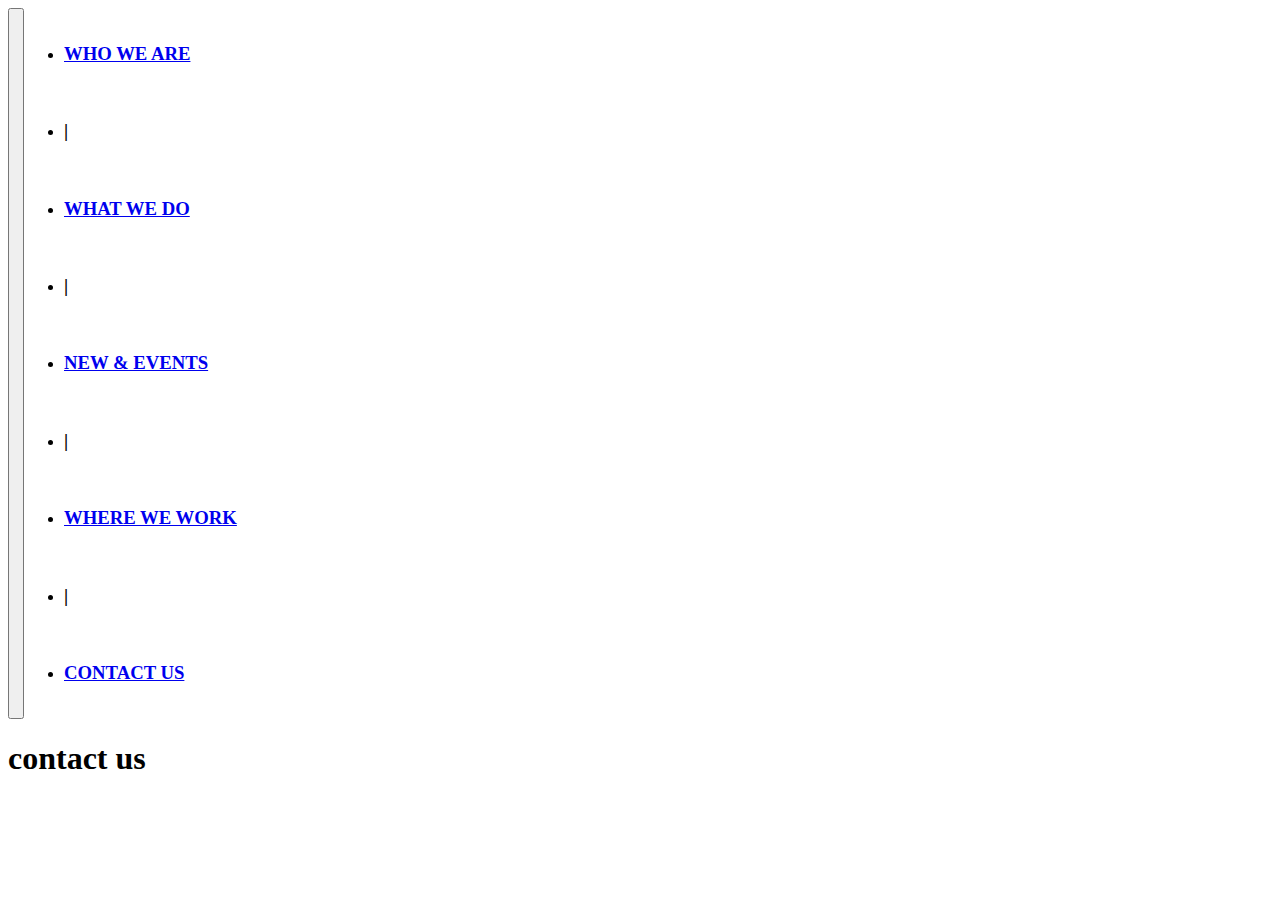
<file: contact_us.html>
<!doctype html>
<html lang="en">
  <head>
    <!-- Required meta tags -->
    <meta charset="utf-8">
    <meta name="viewport" content="width=device-width, initial-scale=1">

    <!-- Bootstrap CSS -->
    <link href="https://cdn.jsdelivr.net/npm/bootstrap@5.1.1/dist/css/bootstrap.min.css" rel="stylesheet" integrity="sha384-F3w7mX95PdgyTmZZMECAngseQB83DfGTowi0iMjiWaeVhAn4FJkqJByhZMI3AhiU" crossorigin="anonymous">

    <title>Hello, world!</title>
  </head>
  <body>
    <nav class="navbar navbar-expand-lg navbar-light bg-light">
        
        <div class="container-fluid">
            <span style="display: flex; flex-grow: 1;"class="border border-4 border-end-0 border-start-0">
          <a class="navbar-brand" href="#"></a>
          <button class="navbar-toggler" type="button" data-bs-toggle="collapse" data-bs-target="#navbarNav" aria-controls="navbarNav" aria-expanded="false" aria-label="Toggle navigation">
            <span class="navbar-toggler-icon"></span>
          </button>
            
          <div style="display: flex; justify-content: space-around;" class="collapse navbar-collapse" id="navbarNav">
            <ul class=" navbarNav navbar-nav">
                <li id="who"class="nav-item" >
                    <a style="margin-right:75px" class="nav-link" href="index.html"><h3>WHO WE ARE</h3></a>
                  </li>
                  <li class="nav-item">
                    <a style="margin-right:75px" class="nav-link"><h3>|</h3></a>
                  </li>
              <li class="nav-item">
                <a style="margin-right:75px" class="nav-link" href="what_we_do.html"><h3>WHAT WE DO</h3></a>
              </li>
              <li class="nav-item">
                <a style="margin-right:75px" class="nav-link"><h3>|</h3></a>
              </li>
              <li class="nav-item">
                <a style="margin-right:75px" class="nav-link" href="https://austin1942.github.io/Austinwebsite1/" target="blank"><h3>NEW & EVENTS</h3></a>
              </li>
              <li class="nav-item">
                <a style="margin-right:75px" class="nav-link"><h3>|</h3></a>
              </li>
              <li class="nav-item">
                <a style="margin-right:75px" class="nav-link" href="where_we_do.html"><h3>WHERE WE WORK</h3></a>
              </li>
              <li class="nav-item">
                <a style="margin-right:75px" class="nav-link"><h3>|</h3></a>
              </li>
              <li class="nav-item">
                <a class="nav-link" href="contact_us.html"><h3>CONTACT US</h3></a>
              </li>
            </ul>
          </div>
        </span> 
        </div>
      </nav>
    <h1>contact us</h1>

    <script src="https://cdn.jsdelivr.net/npm/bootstrap@5.1.1/dist/js/bootstrap.bundle.min.js" integrity="sha384-/bQdsTh/da6pkI1MST/rWKFNjaCP5gBSY4sEBT38Q/9RBh9AH40zEOg7Hlq2THRZ" crossorigin="anonymous"></script>

    
  </body>
</html>
</file>
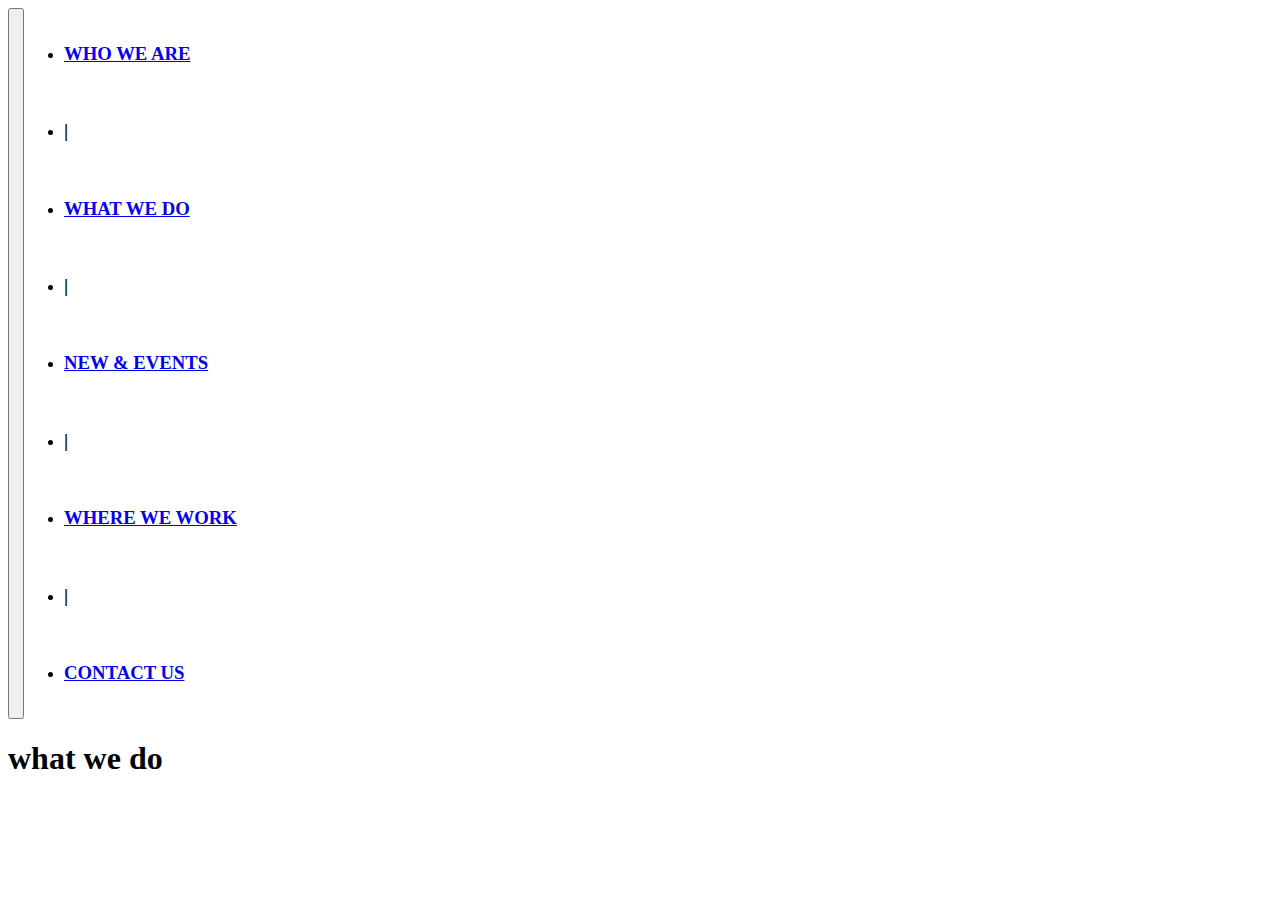
<file: what_we_do.html>
<!doctype html>
<html lang="en">
  <head>
    <!-- Required meta tags -->
    <meta charset="utf-8">
    <meta name="viewport" content="width=device-width, initial-scale=1">

    <!-- Bootstrap CSS -->
    <link href="https://cdn.jsdelivr.net/npm/bootstrap@5.1.1/dist/css/bootstrap.min.css" rel="stylesheet" integrity="sha384-F3w7mX95PdgyTmZZMECAngseQB83DfGTowi0iMjiWaeVhAn4FJkqJByhZMI3AhiU" crossorigin="anonymous">

    <title>Hello, world!</title>
  </head>
  <body>
    <nav class="navbar navbar-expand-lg navbar-light bg-light">
        
        <div class="container-fluid">
            <span style="display: flex; flex-grow: 1;"class="border border-4 border-end-0 border-start-0">
          <a class="navbar-brand" href="#"></a>
          <button class="navbar-toggler" type="button" data-bs-toggle="collapse" data-bs-target="#navbarNav" aria-controls="navbarNav" aria-expanded="false" aria-label="Toggle navigation">
            <span class="navbar-toggler-icon"></span>
          </button>
            
          <div style="display: flex; justify-content: space-around;" class="collapse navbar-collapse" id="navbarNav">
            <ul class=" navbarNav navbar-nav">
                <li id="who"class="nav-item" >
                    <a style="margin-right:75px" class="nav-link" href="index.html"><h3>WHO WE ARE</h3></a>
                  </li>
                  <li class="nav-item">
                    <a style="margin-right:75px" class="nav-link"><h3>|</h3></a>
                  </li>
              <li class="nav-item">
                <a style="margin-right:75px" class="nav-link" href="what_we_do.html"><h3>WHAT WE DO</h3></a>
              </li>
              <li class="nav-item">
                <a style="margin-right:75px" class="nav-link"><h3>|</h3></a>
              </li>
              <li class="nav-item">
                <a style="margin-right:75px" class="nav-link" href="https://austin1942.github.io/Austinwebsite1/" target="blank"><h3>NEW & EVENTS</h3></a>
              </li>
              <li class="nav-item">
                <a style="margin-right:75px" class="nav-link"><h3>|</h3></a>
              </li>
              <li class="nav-item">
                <a style="margin-right:75px" class="nav-link" href="where_we_do.html"><h3>WHERE WE WORK</h3></a>
              </li>
              <li class="nav-item">
                <a style="margin-right:75px" class="nav-link"><h3>|</h3></a>
              </li>
              <li class="nav-item">
                <a class="nav-link" href="contact_us.html"><h3>CONTACT US</h3></a>
              </li>
            </ul>
          </div>
        </span> 
        </div>
      </nav>
    <h1>what we do</h1>

    
    <script src="https://cdn.jsdelivr.net/npm/bootstrap@5.1.1/dist/js/bootstrap.bundle.min.js" integrity="sha384-/bQdsTh/da6pkI1MST/rWKFNjaCP5gBSY4sEBT38Q/9RBh9AH40zEOg7Hlq2THRZ" crossorigin="anonymous"></script>

    
  </body>
</html>
</file>
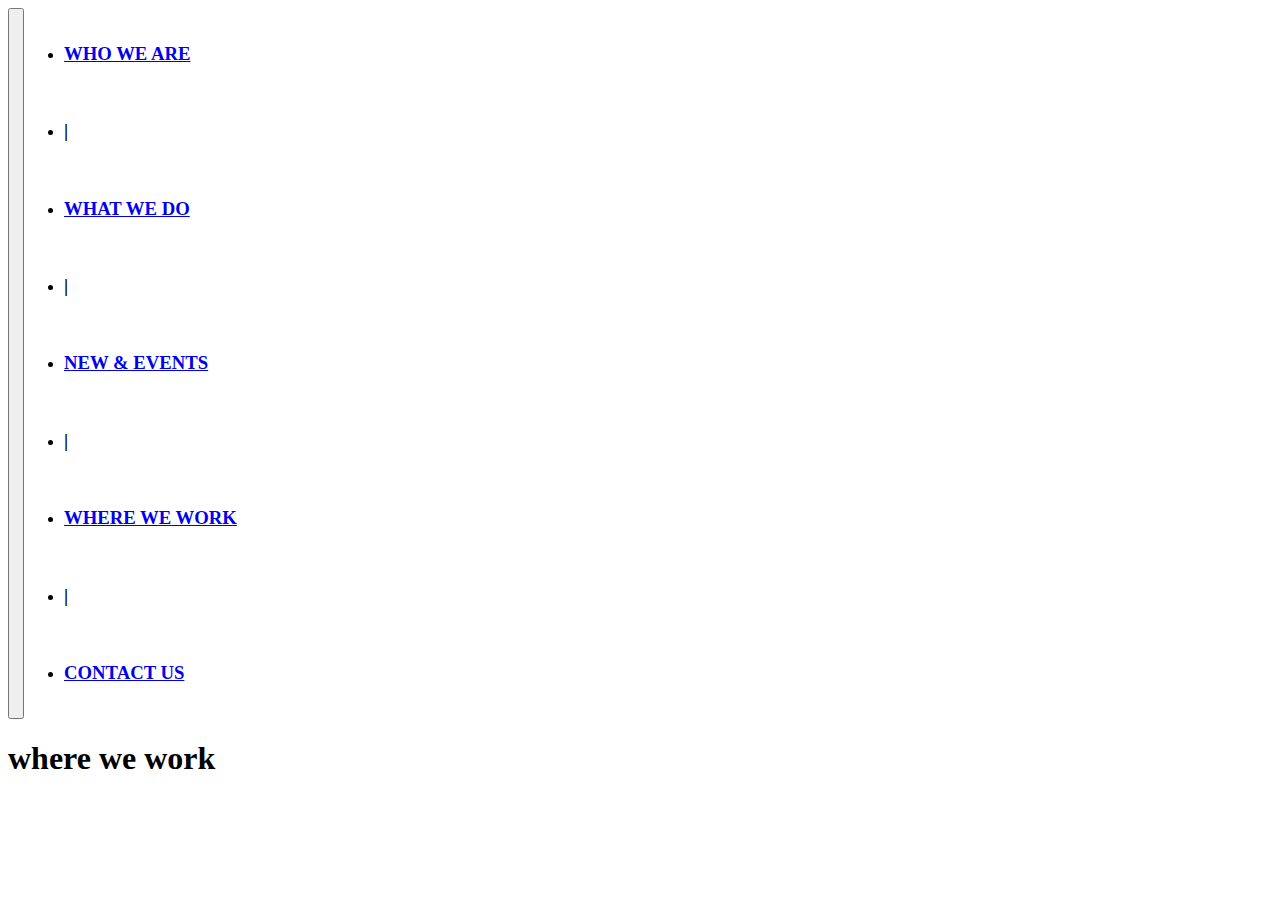
<file: where_we_do.html>
<!doctype html>
<html lang="en">
  <head>
    <!-- Required meta tags -->
    <meta charset="utf-8">
    <meta name="viewport" content="width=device-width, initial-scale=1">

    <!-- Bootstrap CSS -->
    <link href="https://cdn.jsdelivr.net/npm/bootstrap@5.1.1/dist/css/bootstrap.min.css" rel="stylesheet" integrity="sha384-F3w7mX95PdgyTmZZMECAngseQB83DfGTowi0iMjiWaeVhAn4FJkqJByhZMI3AhiU" crossorigin="anonymous">

    <title>Hello, world!</title>
  </head>
  <body>
    <nav class="navbar navbar-expand-lg navbar-light bg-light">
        
        <div class="container-fluid">
            <span style="display: flex; flex-grow: 1;"class="border border-4 border-end-0 border-start-0">
          <a class="navbar-brand" href="#"></a>
          <button class="navbar-toggler" type="button" data-bs-toggle="collapse" data-bs-target="#navbarNav" aria-controls="navbarNav" aria-expanded="false" aria-label="Toggle navigation">
            <span class="navbar-toggler-icon"></span>
          </button>
            
          <div style="display: flex; justify-content: space-around;" class="collapse navbar-collapse" id="navbarNav">
            <ul class=" navbarNav navbar-nav">
                <li id="who"class="nav-item" >
                    <a style="margin-right:75px" class="nav-link" href="index.html"><h3>WHO WE ARE</h3></a>
                  </li>
                  <li class="nav-item">
                    <a style="margin-right:75px" class="nav-link"><h3>|</h3></a>
                  </li>
              <li class="nav-item">
                <a style="margin-right:75px" class="nav-link" href="what_we_do.html"><h3>WHAT WE DO</h3></a>
              </li>
              <li class="nav-item">
                <a style="margin-right:75px" class="nav-link"><h3>|</h3></a>
              </li>
              <li class="nav-item">
                <a style="margin-right:75px" class="nav-link" href="https://austin1942.github.io/Austinwebsite1/" target="blank"><h3>NEW & EVENTS</h3></a>
              </li>
              <li class="nav-item">
                <a style="margin-right:75px" class="nav-link"><h3>|</h3></a>
              </li>
              <li class="nav-item">
                <a style="margin-right:75px" class="nav-link" href="where_we_do.html"><h3>WHERE WE WORK</h3></a>
              </li>
              <li class="nav-item">
                <a style="margin-right:75px" class="nav-link"><h3>|</h3></a>
              </li>
              <li class="nav-item">
                <a class="nav-link" href="contact_us.html"><h3>CONTACT US</h3></a>
              </li>
            </ul>
          </div>
        </span> 
        </div>
      </nav>
    <h1>where we work</h1>

    
    <script src="https://cdn.jsdelivr.net/npm/bootstrap@5.1.1/dist/js/bootstrap.bundle.min.js" integrity="sha384-/bQdsTh/da6pkI1MST/rWKFNjaCP5gBSY4sEBT38Q/9RBh9AH40zEOg7Hlq2THRZ" crossorigin="anonymous"></script>

  
  </body>
</html>
</file>
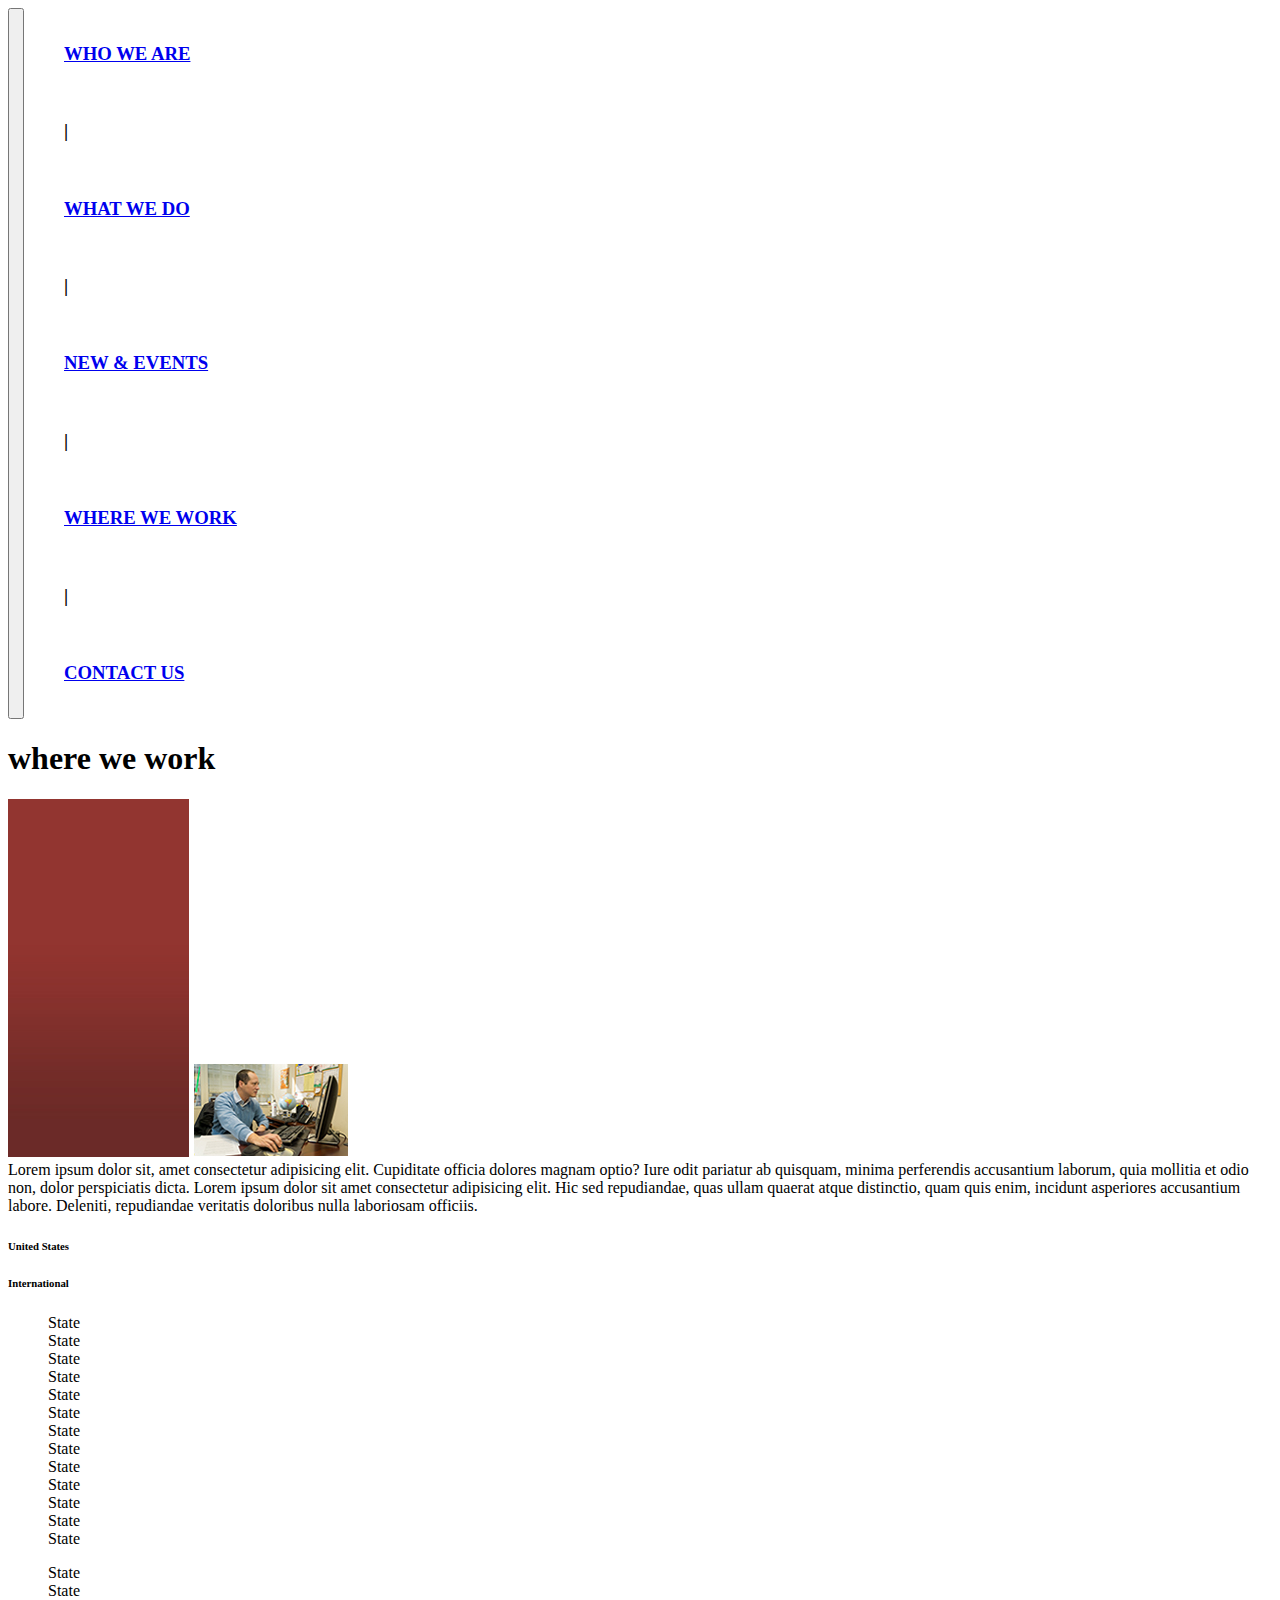
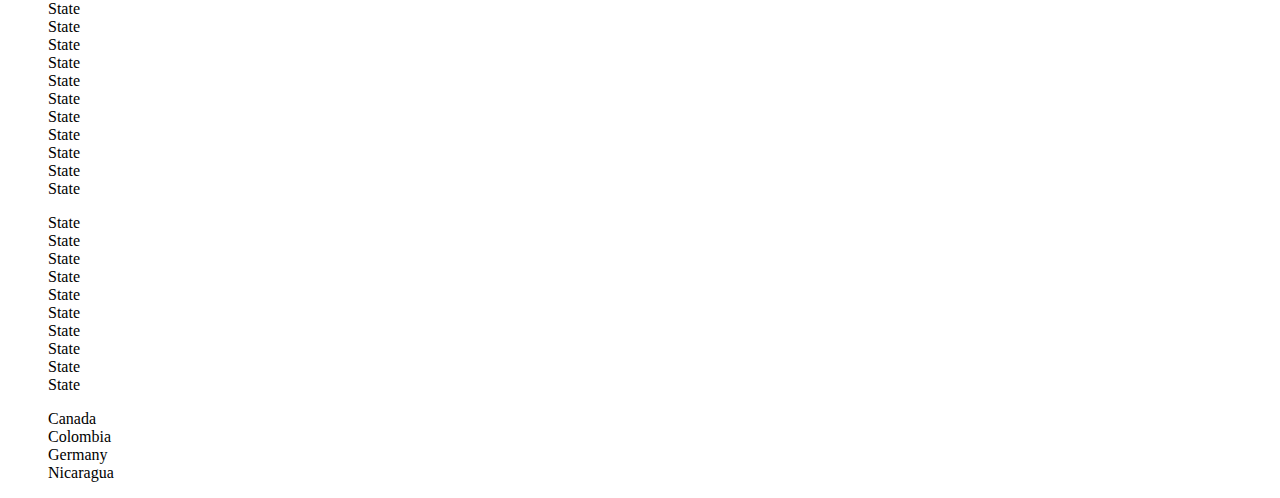
<file: wherewework.html>
<!doctype html>
<html lang="en">
  <head>
    <!-- Required meta tags -->
    <meta charset="utf-8">
    <meta name="viewport" content="width=device-width, initial-scale=1">

    <!-- Bootstrap CSS -->
    <link href="https://cdn.jsdelivr.net/npm/bootstrap@5.1.1/dist/css/bootstrap.min.css" rel="stylesheet" integrity="sha384-F3w7mX95PdgyTmZZMECAngseQB83DfGTowi0iMjiWaeVhAn4FJkqJByhZMI3AhiU" crossorigin="anonymous">
    <link rel="stylesheet" href="wherewework.css">
    <title>Hello, world!</title>
  </head>
  <body>
    <nav class="navbar navbar-expand-lg navbar-light bg-light">
        
        <div class="container-fluid">
            <span style="display: flex; flex-grow: 1;"class="border border-4 border-end-0 border-start-0">
          <a class="navbar-brand" href="#"></a>
          <button class="navbar-toggler" type="button" data-bs-toggle="collapse" data-bs-target="#navbarNav" aria-controls="navbarNav" aria-expanded="false" aria-label="Toggle navigation">
            <span class="navbar-toggler-icon"></span>
          </button>
            
          <div style="display: flex; justify-content: space-around;" class="collapse navbar-collapse" id="navbarNav">
            <ul class=" navbarNav navbar-nav">
                <li id="who"class="nav-item" >
                    <a style="margin-right:75px" class="nav-link" href="index.html"><h3>WHO WE ARE</h3></a>
                  </li>
                  <li class="nav-item">
                    <a style="margin-right:75px" class="nav-link"><h3>|</h3></a>
                  </li>
              <li class="nav-item">
                <a style="margin-right:75px" class="nav-link" href="what_we_do.html"><h3>WHAT WE DO</h3></a>
              </li>
              <li class="nav-item">
                <a style="margin-right:75px" class="nav-link"><h3>|</h3></a>
              </li>
              <li class="nav-item">
                <a style="margin-right:75px" class="nav-link" href="https://austin1942.github.io/Austinwebsite1/" target="blank"><h3>NEW & EVENTS</h3></a>
              </li>
              <li class="nav-item">
                <a style="margin-right:75px" class="nav-link"><h3>|</h3></a>
              </li>
              <li class="nav-item">
                <a style="margin-right:75px" class="nav-link" href="where_we_do.html"><h3>WHERE WE WORK</h3></a>
              </li>
              <li class="nav-item">
                <a style="margin-right:75px" class="nav-link"><h3>|</h3></a>
              </li>
              <li class="nav-item">
                <a class="nav-link" href="contact_us.html"><h3>CONTACT US</h3></a>
              </li>
            </ul>
          </div>
        </span> 
        </div>
      </nav>
    <h1>where we work</h1>

    <main>
        <div class="img"><img class="img-fluid" src="images/nav_side_sub.jpg"> 
          <img src="images/content-navlink-career.jpg" class="career">
           </div>
        </div>
          
        <div class="row justify-content-start">
          <div class="col-9">
            Lorem ipsum dolor sit, amet consectetur adipisicing elit. Cupiditate officia dolores magnam optio? Iure odit pariatur ab quisquam, minima perferendis accusantium laborum, quia mollitia et odio non, dolor perspiciatis dicta. Lorem ipsum dolor sit amet consectetur adipisicing elit. Hic sed repudiandae, quas ullam quaerat atque distinctio, quam quis enim, incidunt asperiores accusantium labore. Deleniti, repudiandae veritatis doloribus nulla laboriosam officiis.
          </div>
          
            <!-- Stack the columns on mobile by making one full-width and the other half-width -->
            <div class="row justify-content-start">
              <div class="col-7"> <h6>United States </h6> 
            </div>
              <div class="col-3"> <h6> International</h6>
              
              </div>
            </div>

      <div class="container">
            <div class="row">
                <div class="col-2 col-sm-2">
                  <ul>
                    <li>State</li>
                    <li>State </li>
                    <li> State </li>
                    <li> State </li>
                    <li> State </li>
                    <li> State </li>
                    <li> State </li>
                    <li> State </li>
                    <li> State </li>
                    <li> State </li>
                    <li> State </li>
                    <li> State </li>
                    <li> State </li>
                  </ul>
                </div>
                <div class="col-2 col-sm-2">
                  <ul>
                    <li> State </li>
                    <li>State </li>
                    <li> State </li>
                    <li> State </li>
                    <li> State </li>
                    <li> State </li>
                    <li> State </li>
                    <li> State </li>
                    <li> State </li>
                    <li> State </li>
                    <li> State </li>
                    <li> State </li>
                    <li> State </li>
                  </ul>
                </div>
                <div class="col-2 col-sm-3">
                  <ul>
                    <li> State </li>
                    <li>State </li>
                    <li> State </li>
                    <li> State </li>
                    <li> State </li>
                    <li> State </li>
                    <li> State </li>
                    <li> State </li>
                    <li> State </li>
                    <li> State </li>
                  </ul>
                </div>
                <div class="col-2 col-sm-2">
                  <ul>
                    <li> Canada </li>
                    <li> Colombia </li>
                    <li> Germany </li>
                    <li> Nicaragua </li>
                  </ul>
                </div>
            </div>
           

    </main>
    
    <script src="https://cdn.jsdelivr.net/npm/bootstrap@5.1.1/dist/js/bootstrap.bundle.min.js" integrity="sha384-/bQdsTh/da6pkI1MST/rWKFNjaCP5gBSY4sEBT38Q/9RBh9AH40zEOg7Hlq2THRZ" crossorigin="anonymous"></script>

  
  </body>
</html>
</file>
<file: wherewework.css>
li {
    list-style-type: none;
}
</file>
